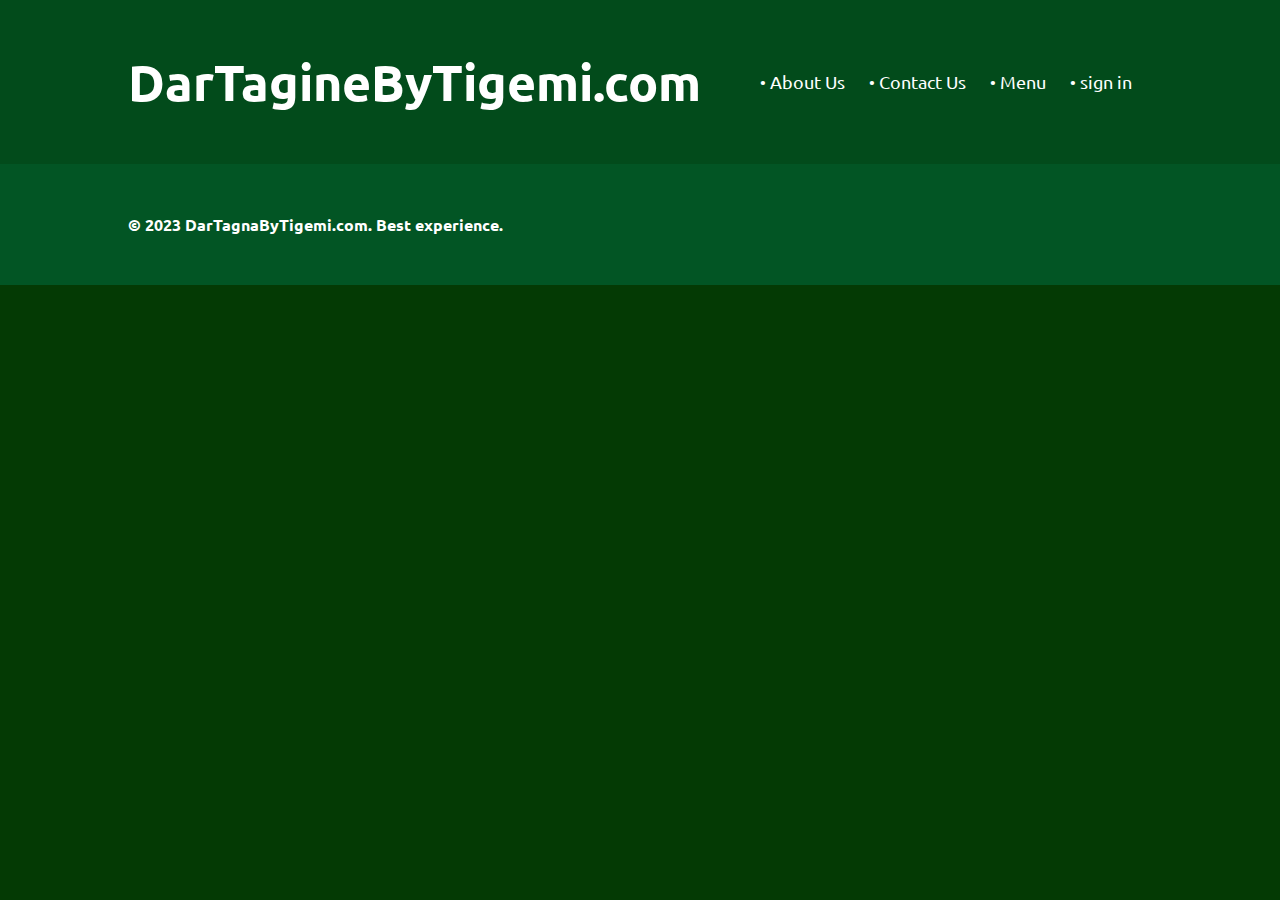
<file: mehdi.html/index.html>
<!DOCTYPE html>
<html lang="en">
  <head>
    <meta charset="UTF-8" />
    <meta name="viewport" content="width=device-width, initial-scale=1.0" />
    <link rel="stylesheet" href="style.css" />
    <link rel="preconnect" href="https://fonts.googleapis.com" />
    <link rel="preconnect" href="https://fonts.gstatic.com" crossorigin />
    <link
      href="https://fonts.googleapis.com/css2?family=Roboto:ital,wght@0,100;0,300;0,400;0,500;0,700;0,900;1,100;1,300;1,400;1,500;1,700;1,900&family=Ubuntu:ital,wght@0,300;0,400;0,500;0,700;1,300;1,400;1,500;1,700&display=swap"
      rel="stylesheet"
    />
    <title>DarTagineByTigemi</title>
  </head>
  <body>
    <header>
      <div class="container">
        <h1 class="logo">DarTagineByTigemi.com</h1>
        <nav>
          <ul class="nav-links">
            <li><a href="about.html" target="_blank">About Us</a></li>
            <li><a href="contact.html" target="_blank">Contact Us</a></li>
            <li><a href="products.html" target="_blank">Menu</a></li>
            <li><a href="signin.html" target="_blank">sign in</a></li>
          </ul>
        </nav>
      </div>
    </header>

    <div id="signInModal" class="modal">
      <div class="modal-content">
        <span class="close">&times;</span>
        <h2>Sign In</h2>
        <form id="signInForm">
          <label for="username">Username:</label>
          <input type="text" id="signInUsername" required /><br />
          <label for="email">Email:</label>
          <input type="email" id="signInEmail" required /><br />
          <label for="password">Password:</label>
          <input type="password" id="signInPassword" required /><br />
          <button type="submit">Sign In</button>
        </form>
      </div>
    </div>

    <div id="signUpModal" class="modal">
      <div class="modal-content">
        <span class="close">&times;</span>
        <h2>Sign Up</h2>
        <form id="signUpForm">
          <label for="username">Username:</label>
          <input type="text" id="signUpUsername" required /><br />
          <label for="email">Email:</label>
          <input type="email" id="signUpEmail" required /><br />
          <label for="password">Password:</label>
          <input type="password" id="signUpPassword" required /><br />
          <label for="number">Phone Number:</label>
          <input type="number" id="signUpPhone" required /><br />
          <button type="submit">Sign Up</button>
        </form>
      </div>
    </div>
    <footer>
      <div class="container">
        <p>&copy; 2023 DarTagnaByTigemi.com. Best experience.</p>
      </div>
    </footer>

    <script src="script.js"></script>
  </body>
</html>
</file>
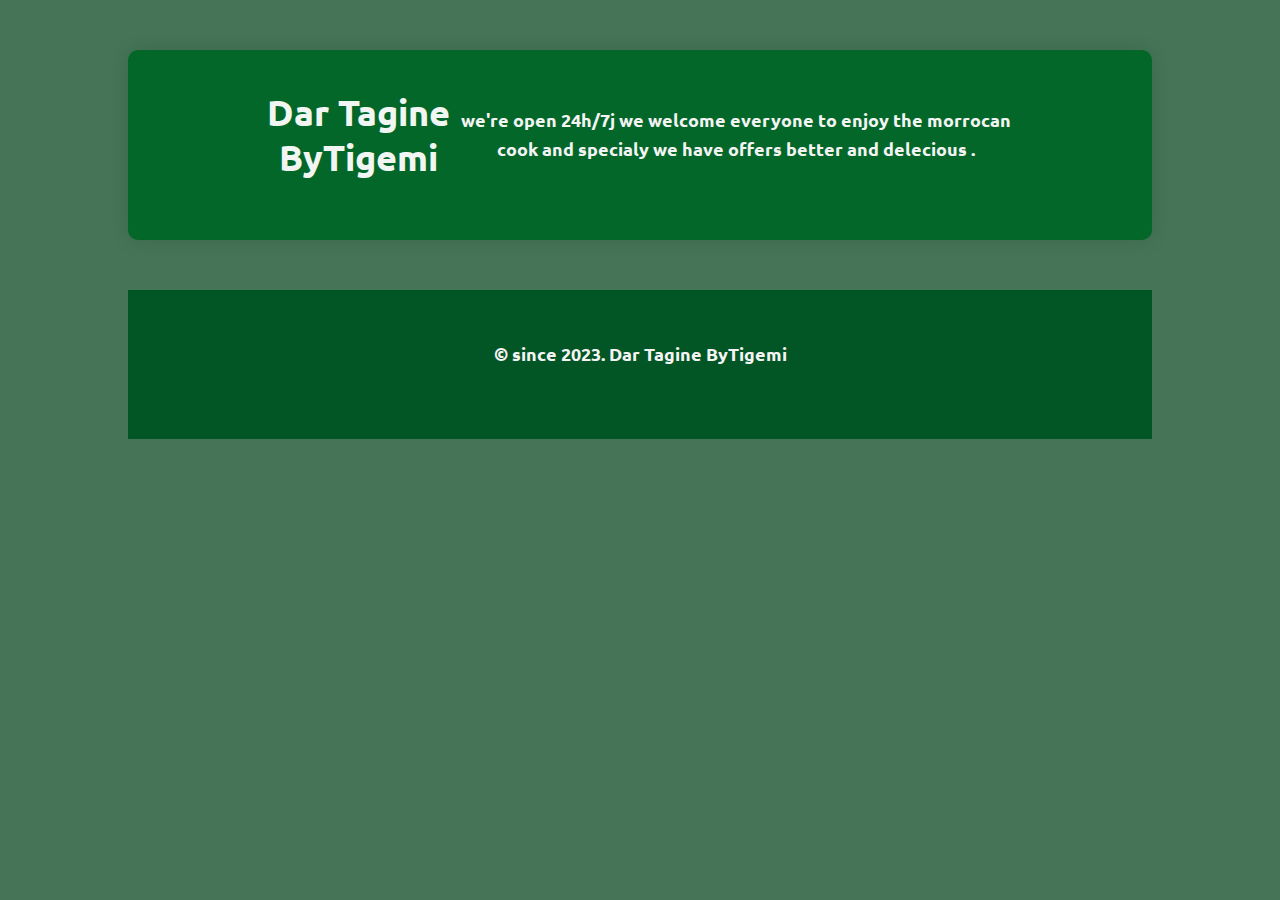
<file: mehdi.html/about.html>
<!DOCTYPE html>
<html lang="en">
  <head>
    <meta charset="UTF-8" />
    <meta name="viewport" content="width=device-width, initial-scale=1.0" />
    <link rel="stylesheet" href="style.css" />
    <title>About Us - darTagineByTigemi</title>
    <link
      href="https://fonts.googleapis.com/css2?family=Ubuntu:wght@300;400;700&display=swap"
      rel="stylesheet"
    />
    <style>
      body {
        font-family: "Ubuntu", sans-serif;
        background-color: #457456;
        color: #333;
        margin: 0;
        padding: 0;
      }

      main {
        width: 80%;
        margin: 0 auto;
        padding-top: 50px;
      }

      .about-section {
        background-color: #036729;
        padding: 40px;
        border-radius: 10px;
        box-shadow: 0 0 20px rgba(0, 0, 0, 0.1);
        margin-bottom: 50px;
      }

      .container {
        max-width: 800px;
        margin: 0 auto;
      }

      h2 {
        font-size: 36px;
        margin-bottom: 20px;
        text-align: center;
        color: #f2f6f2;
      }

      p {
        font-size: 18px;
        line-height: 1.6;
        margin-bottom: 20px;
        color: #f4f4f4;
      }

      footer {
        text-align: center;
        color: #535353;
      }
    </style>
  </head>
  <body>
    <main>
      <section class="about-section">
        <div class="container">
          <h2>Dar Tagine ByTigemi</h2>
          <p>
            we're open 24h/7j we welcome everyone to enjoy the morrocan cook and
            specialy we have offers better and delecious .
          </p>
        </div>
      </section>
      <footer>
        <p>&copy; since 2023. Dar Tagine ByTigemi</p>
      </footer>
    </main>
  </body>
</html>
</file>
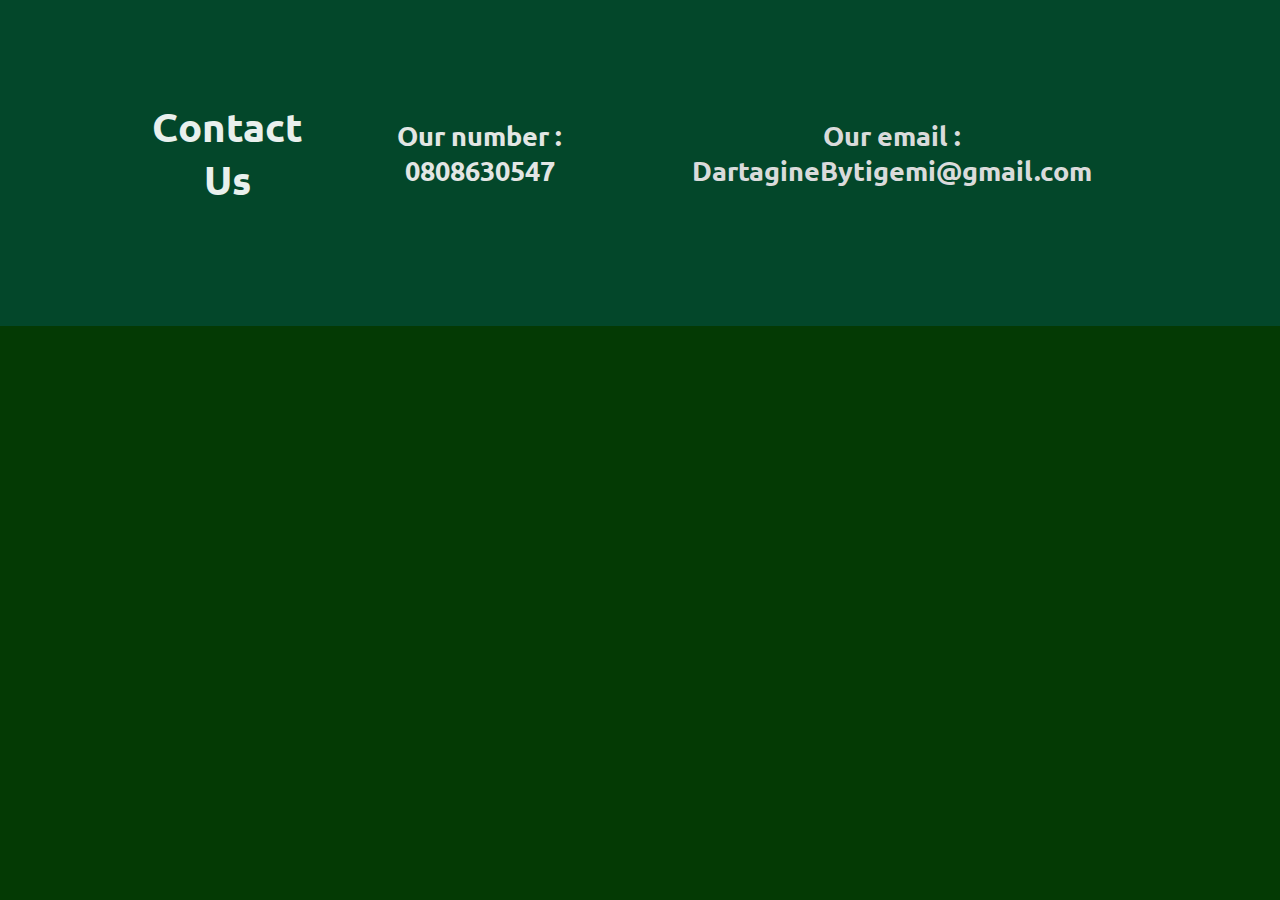
<file: mehdi.html/contact.html>
<!DOCTYPE html>
<html lang="en">
  <head>
    <meta charset="UTF-8" />
    <meta name="viewport" content="width=device-width, initial-scale=1.0" />
    <link rel="stylesheet" href="style.css" />
    <link rel="preconnect" href="https://fonts.googleapis.com" />
    <link rel="preconnect" href="https://fonts.gstatic.com" crossorigin />
    <link
      href="https://fonts.googleapis.com/css2?family=Roboto:ital,wght@0,100;0,300;0,400;0,500;0,700;0,900;1,100;1,300;1,400;1,500;1,700;1,900&family=Ubuntu:ital,wght@0,300;0,400;0,500;0,700;1,300;1,400;1,500;1,700&display=swap"
      rel="stylesheet"
    />
    <title>Contact Us - DarTagineByTigemi</title>
  </head>
  <body>
    <main>
      <section class="contact-section">
        <div class="container">
          <h2>Contact Us</h2>
          <h3>Our number : 0808630547</h3>
          <h4>Our email : DartagineBytigemi@gmail.com</h4>
        </div>
      </section>
    </main>
  </body>
</html>
</file>
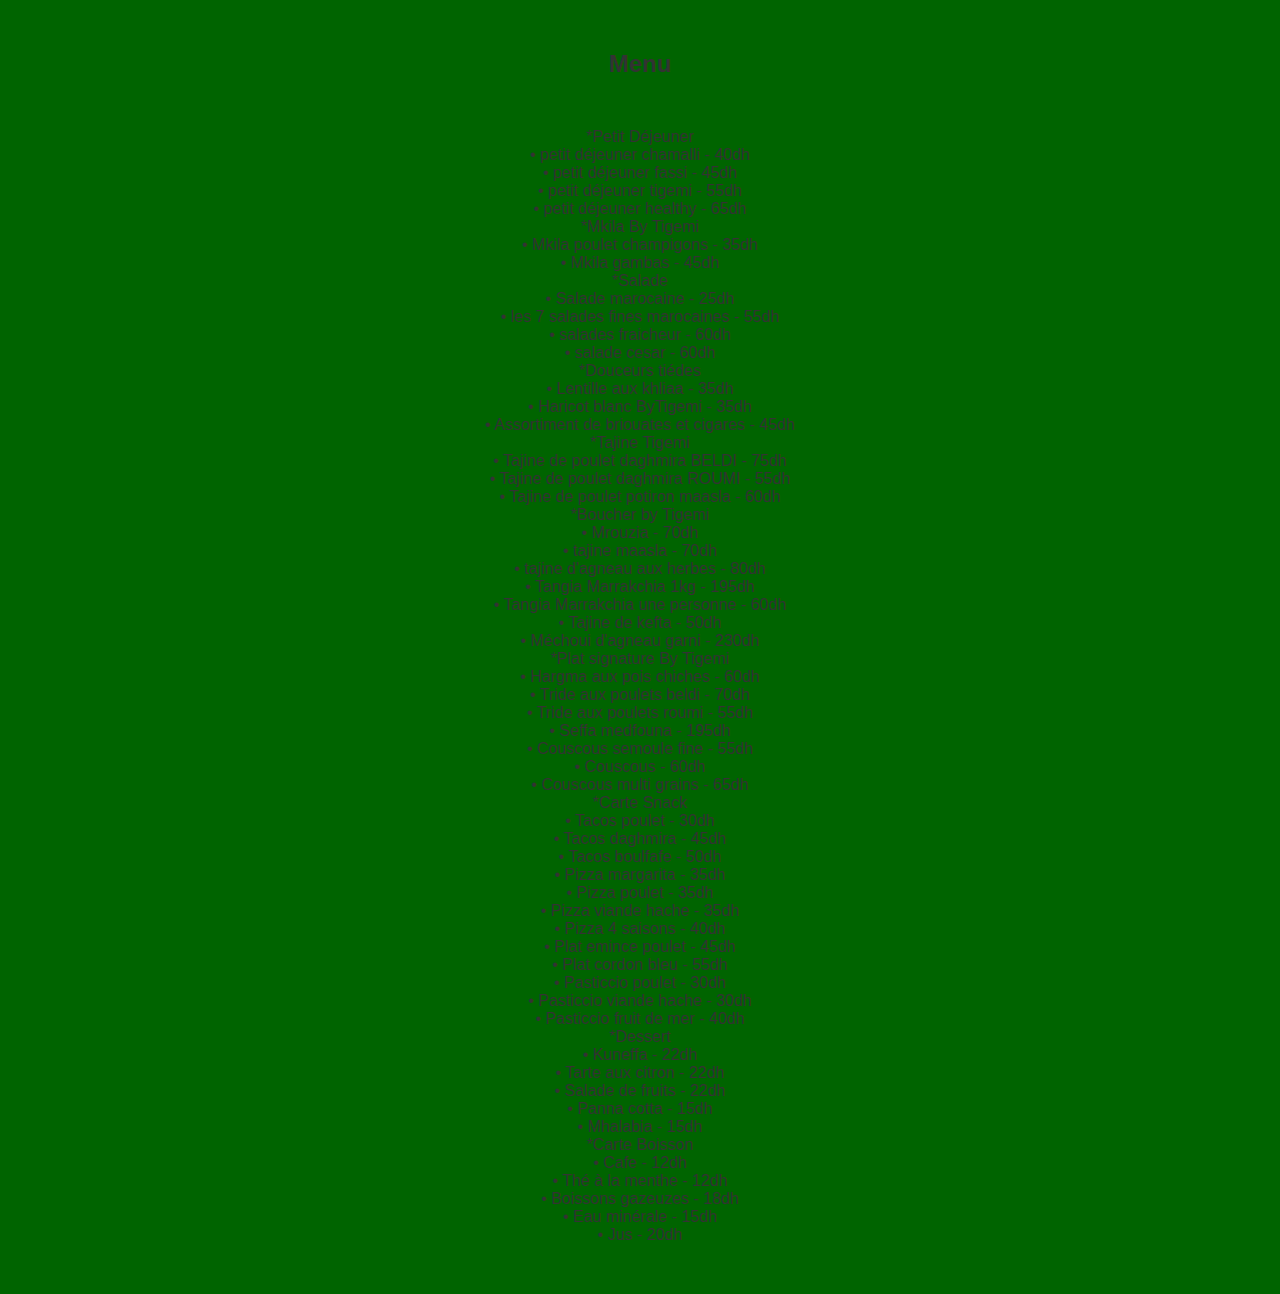
<file: mehdi.html/products.html>
<!DOCTYPE html>
<html lang="en">
  <head>
    <meta charset="UTF-8" />
    <meta name="viewport" content="width=device-width, initial-scale=1.0" />
    <link rel="stylesheet" href="style.css" />
    <link rel="preconnect" href="https://fonts.googleapis.com" />
    <link rel="preconnect" href="https://fonts.gstatic.com" crossorigin />
    <title>Menu - DarTagineByTigemi</title>
    <style>
      body {
        font-family: "Roboto", sans-serif;
        background-color: darkgreen;
        color: #333;
        margin: 0;
        padding: 0;
      }

      h2,
      p {
        font-family: "Ubuntu", sans-serif;
        text-align: center;
        margin-top: 50px;
      }
    </style>
  </head>
  <body>
    <h2>Menu</h2>
    <p>
        <ul>*Petit Déjeuner
            <li>petit déjeuner chamalli                             - 40dh</li>
            <li>petit déjeuner fassi                                - 45dh</li>
            <li>petit déjeuner tigemi                               - 55dh</li>
            <li>petit déjeuner healthy                              - 65dh</li>
            </ul>
            <ul>*Mkila By Tigemi
                <li>Mkila poulet champigons                         - 35dh</li>
                <li>Mkila gambas                                    - 45dh</li>
            </ul>
            <ul>*Salade
            <li>Salade marocaine                                    - 25dh</li>
            <li>les 7 salades fines marocaines                      - 55dh</li>
            <li>salades fraicheur                                   - 60dh</li>
            <li>salade cesar                                        - 60dh</li>
            </ul>
            <ul>*Douceurs tiédes
            <li>Lentille aux khliaa                                 - 35dh</li>
            <li>Haricot blanc ByTigemi                              - 35dh</li>
            <li>Assortiment de briouates et cigares                 - 45dh</li>
             </ul>
             <ul>*Tajine Tigemi
             <li>Tajine de poulet daghmira BELDI                    - 75dh</li>
            <li>Tajine de poulet daghmira ROUMI                     - 55dh</li>
            <li>Tajine de poulet potiron maasla                     - 60dh</li>
             </ul>
             <ul>*Boucher by Tigemi
                <li>Mrouzia                                         - 70dh</li>
                <li>tajine maasla                                   - 70dh</li>
                <li>tajine d'agneau aux herbes                      - 80dh</li>
                <li>Tangia Marrakchia 1kg                           - 195dh</li>
                <li>Tangia Marrakchia une personne                  - 60dh</li>
                <li>Tajine de kefta                                 - 50dh</li>
                <li>Méchoui d'agneau garni                          - 230dh</li>
            </ul>
            <ul>*Plat signature By Tigemi
            <li>Hargma aux pois chiches                             - 60dh</li>
            <li>Tride aux poulets beldi                             - 70dh</li>
            <li>Tride aux poulets roumi                             - 55dh</li>
            <li>Seffa medfouna                                      - 195dh</li>
            <li>Couscous semoule fine                               - 55dh</li>
            <li>Couscous                                            - 60dh</li>
            <li>Couscous multi grains                               - 65dh</li>
            </ul>
            <ul>*Carte Snack
                <li>Tacos poulet                                    - 30dh</li>
                <li>Tacos daghmira                                  - 45dh</li>
                <li>Tacos boulfafe                                  - 50dh</li>
                <li>Pizza margarita                                 - 35dh</li>
                <li>Pizza poulet                                    - 35dh</li>
                <li>Pizza viande hache                              - 35dh</li>
                <li>Pizza 4 saisons                                 - 40dh</li>
                <li> Plat emince poulet                             - 45dh</li>
                <li>Plat cordon bleu                                - 55dh</li>
                <li>Pasticcio poulet                                - 30dh</li>
                <li>Pasticcio viande hache                          - 30dh</li>
                <li>Pasticcio fruit de mer                          - 40dh</li>
                </ul>
            <ul>*Dessert
                <li>Kuneffa                                         - 22dh</li>
                <li>Tarte aux citron                                - 22dh</li>
                <li>Salade de fruits                                - 22dh</li>
                <li>Panna cotta                                     - 15dh</li>
                <li>Mhalabia                                        - 15dh</li>
            </ul>
            <ul>*Carte Boisson
                <li>Cafe                                            - 12dh</li>
                <li>Thé à la menthe                                 - 12dh</li>
                <li>Boissons gazeuzes                               - 18dh</li>
                <li>Eau minérale                                    - 15dh</li>
                <li>Jus                                             - 20dh</li>
            </ul>
    </p>
  </body>
</html>
</file>
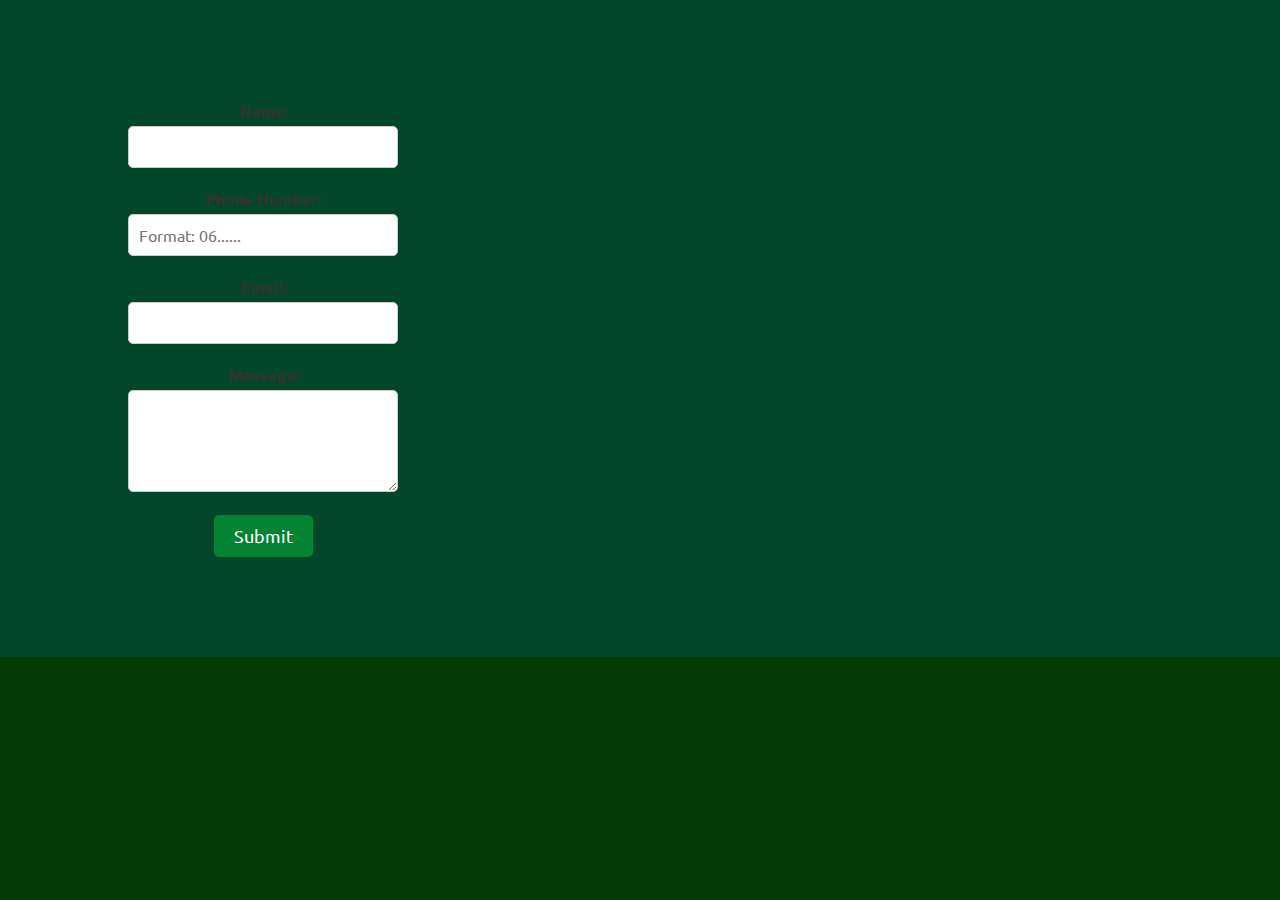
<file: mehdi.html/signin.html>
<!DOCTYPE html>
<html lang="en">
  <head>
    <meta charset="UTF-8" />
    <meta name="viewport" content="width=device-width, initial-scale=1.0" />
    <link rel="stylesheet" href="style.css" />
    <link rel="preconnect" href="https://fonts.googleapis.com" />
    <link rel="preconnect" href="https://fonts.gstatic.com" crossorigin />
    <link
      href="https://fonts.googleapis.com/css2?family=Roboto:ital,wght@0,100;0,300;0,400;0,500;0,700;0,900;1,100;1,300;1,400;1,500;1,700;1,900&family=Ubuntu:ital,wght@0,300;0,400;0,500;0,700;1,300;1,400;1,500;1,700&display=swap"
      rel="stylesheet"
    />
    <title>Sign in - DarTagineByTigemi</title>
  </head>
  <body>
    <main>
      <section class="contact-section">
        <div class="container">
          <form id="contactForm">
            <div class="form-group">
              <label for="name">Name:</label>
              <input type="text" id="name" name="name" required />
            </div>
            <div class="form-group">
              <label for="phone">Phone Number:</label>
              <input
                type="tel"
                id="phone"
                name="phone"
                pattern="[0-9]{3}-[0-9]{3}-[0-9]{4}"
                placeholder="Format: 06......"
                required
              />
            </div>
            <div class="form-group">
              <label for="email">Email:</label>
              <input type="email" id="email" name="email" required />
            </div>
            <div class="form-group">
              <label for="message">Message:</label>
              <textarea
                id="message"
                name="message"
                rows="4"
                required
              ></textarea>
            </div>
            <button type="submit">Submit</button>
          </form>
        </div>
      </section>
    </main>
  </body>
</html>
</file>
<file: mehdi.html/style.css>
* {
    padding: 0;
    margin: 0;
    box-sizing: border-box;
    font-family: 'Ubuntu', sans-serif;
}
header {
    background-color: #024b1b;
    color: #fff;
    padding: 50px 0;
}

.container {
    width: 80%;
    margin: 0 auto;
    display: flex;
    justify-content: space-between;
    align-items: center;
}

.logo {
    margin: 0;
    font-size: 50px;
}


.nav-links {
    list-style-type: none;
    margin: 0;
    padding: 0;
}

.nav-links li {
    display: inline;
    margin-right: 20px;
}

.nav-links li a {
    color: #fff;
    text-decoration: none;
    font-size: 18px;
    transition: color 0.3s;
}

.nav-links li a:hover {
    color: #f39c12;
}

.modal {
    display: none;
    position: fixed;
    z-index: 1;
    left: 0;
    top: 0;
    width: 100%;
    height: 100%;
    overflow: auto;
    background-color: rgba(0,0,0,0.7);
}

.modal-content {
    background-color: #fff;
    margin: 10% auto;
    padding: 20px;
    border: 1px solid #044a15;
    width: 50%;
}

.close {
    color: #aaa;
    float: right;
    font-size: 24px;
    font-weight: bold;
    cursor: pointer;
}

.close:hover {
    color: #333;
}


footer {
    background-color: #025524;
    color: #fff;
    padding: 50px 0;
    text-align: center;
}

.contact-section {
    padding: 100px 0;
    text-align: center;
    background-color: #03472a;
}

.contact-section h2 {
    font-size: 40px;
    text-align: center;
    margin-bottom: 20px;
    color: #e9f0ed;
}

.contact-section h3 {
    font-size: 27px;
    margin-bottom: 20px;
    color: #e3e6e4;
}
.contact-section h4 {
    font-size: 27px;
    margin-bottom: 20px;
    color: #dadbdb;
}

.form-group {
    margin-bottom: 20px;
}

.form-group label {
    display: block;
    font-weight: bold;
    margin-bottom: 5px;
    color: #333;
}

.form-group input,
.form-group textarea {
    width: 100%;
    padding: 10px;
    font-size: 16px;
    border: 1px solid #ccc;
    border-radius: 5px;
}

.form-group textarea {
    resize: vertical;
}

button[type="submit"] {
    background-color: #048333;
    color: #fff;
    border: none;
    padding: 10px 20px;
    font-size: 18px;
    border-radius: 5px;
    cursor: pointer;
    transition: background-color 0.3s;
}

button[type="submit"]:hover {
    background-color: #026831;
}
body {
    font-family: "Roboto", sans-serif;
    background-color: rgb(4, 58, 4);
    color: white; 
    margin: 0;
    padding: 0;
}

h2,
p {
    text-align: center;
    font-weight: bold; 
    text-decoration: #e3e6e4;
}

ul {
    list-style-type: none; /* Supprimer les puces par défaut */
    text-align: center;
    text-decoration: #e9f0ed;
}

li::before {
    content: "• "; 
}
</file>
